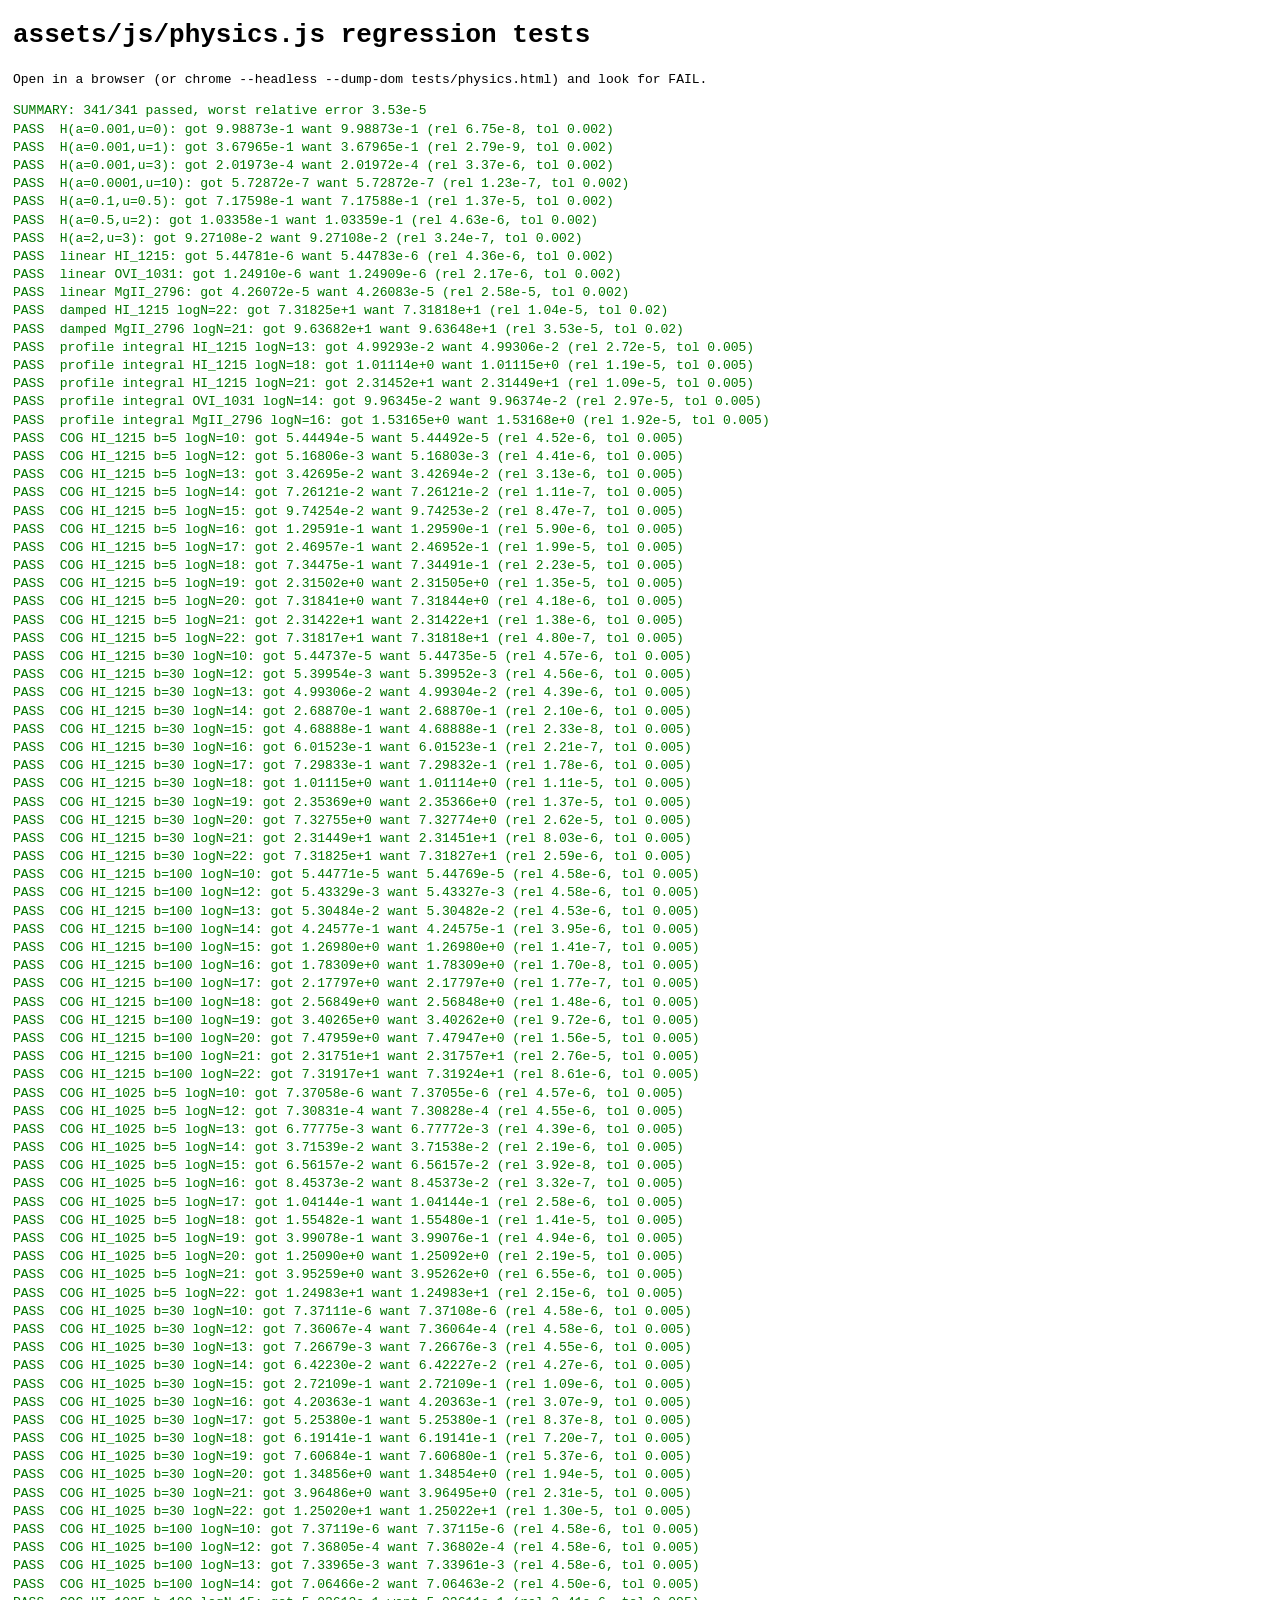
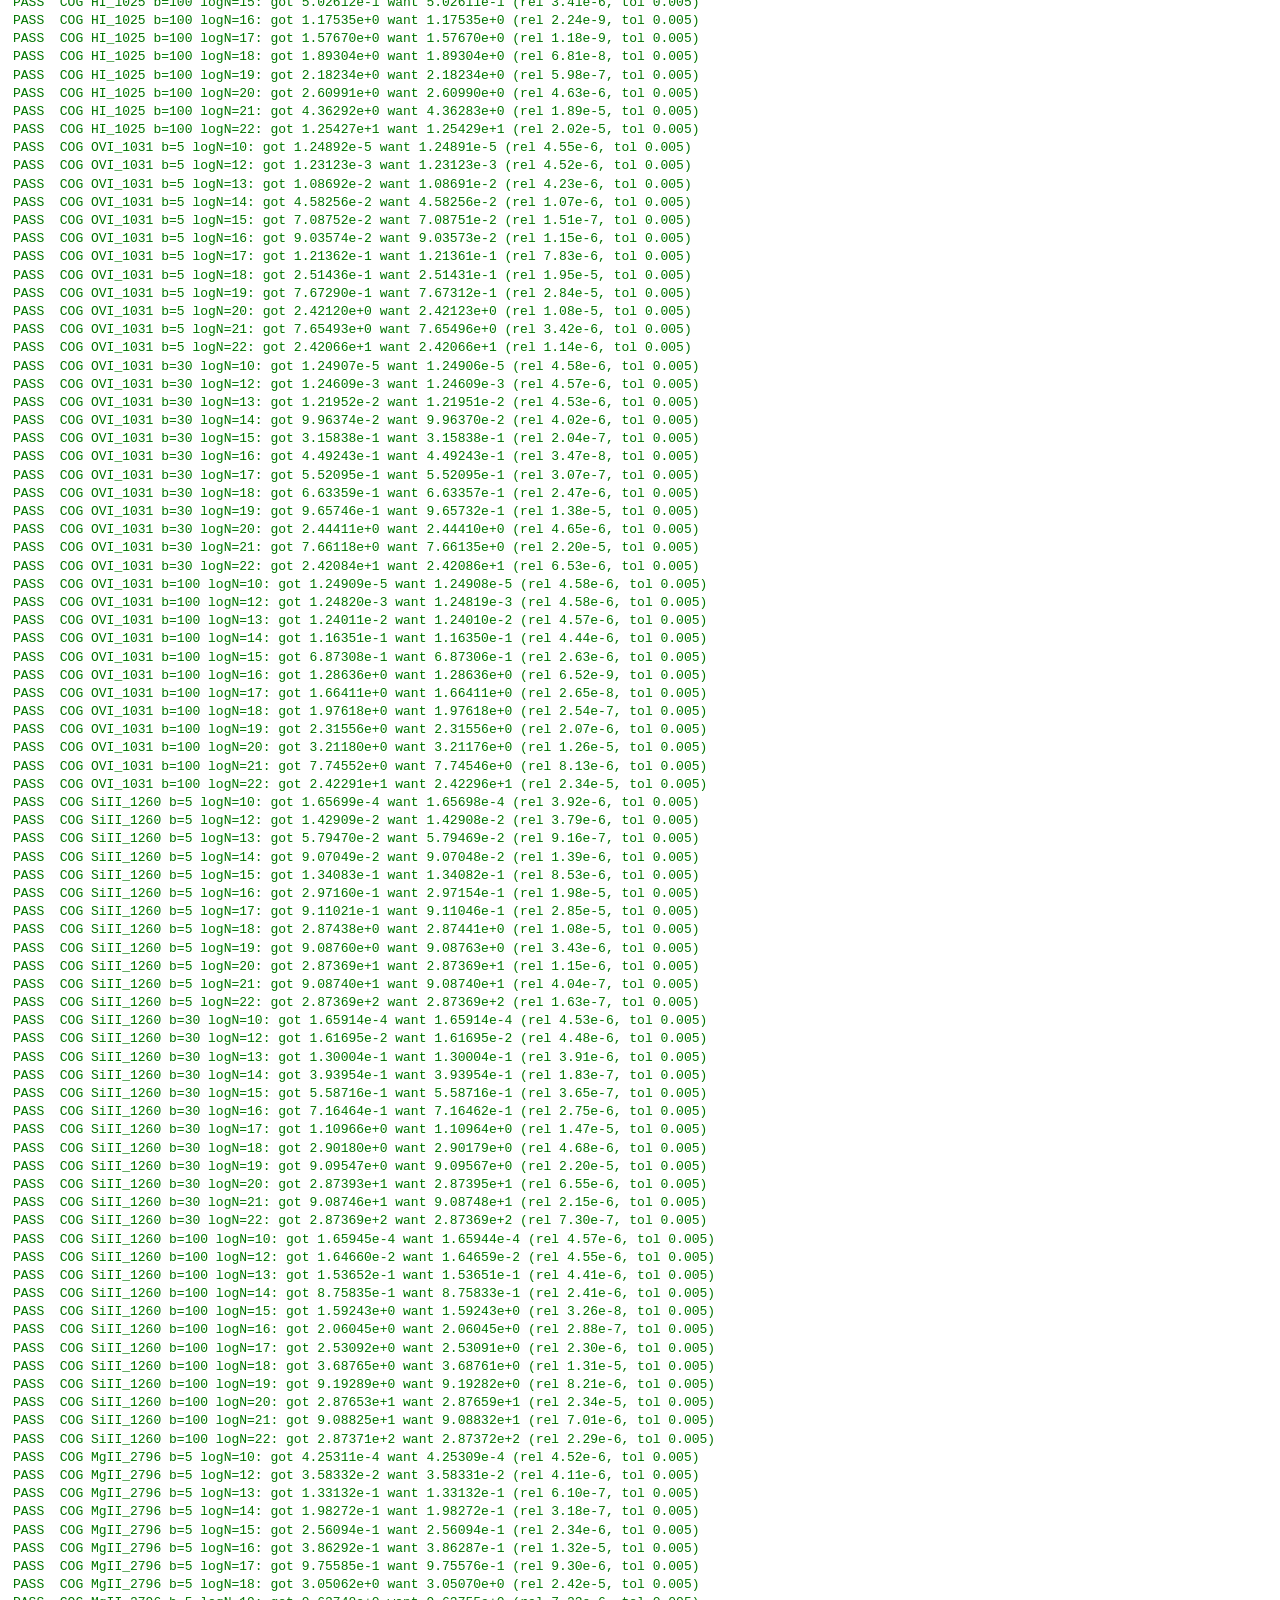
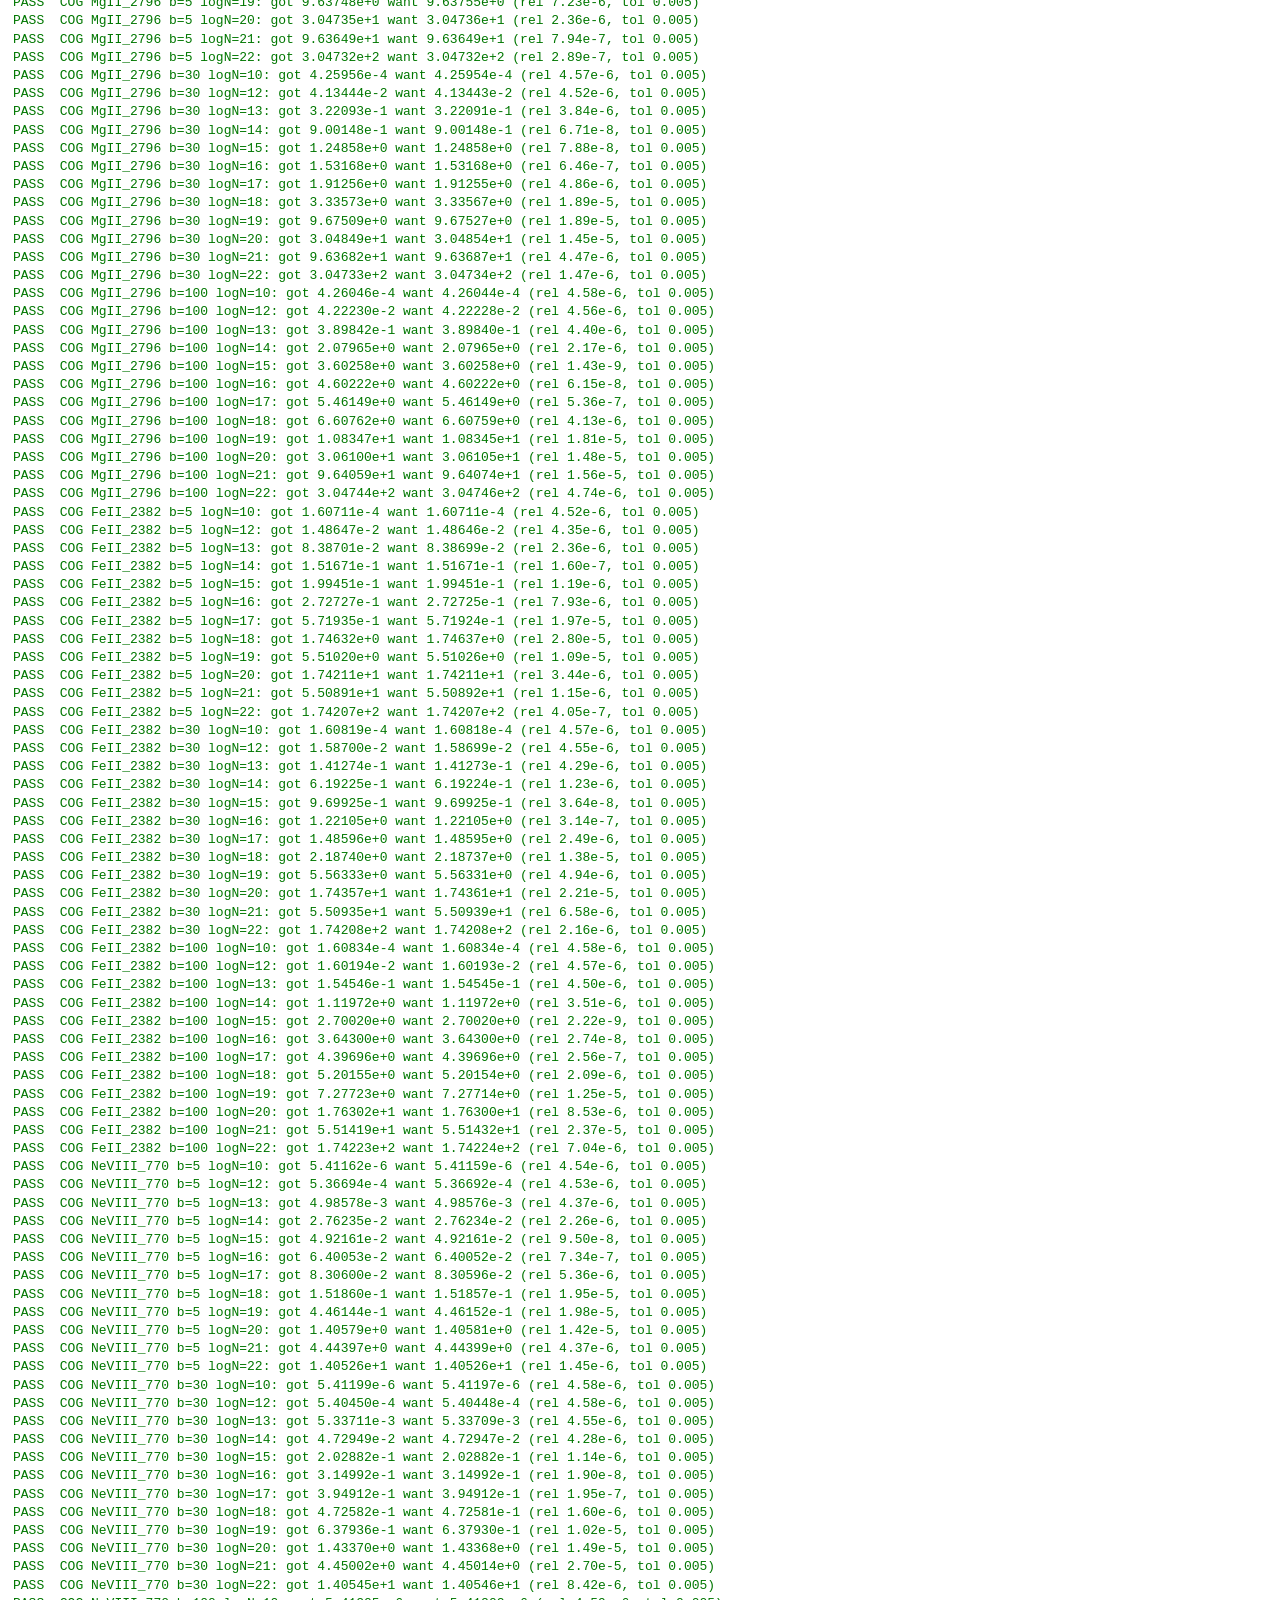
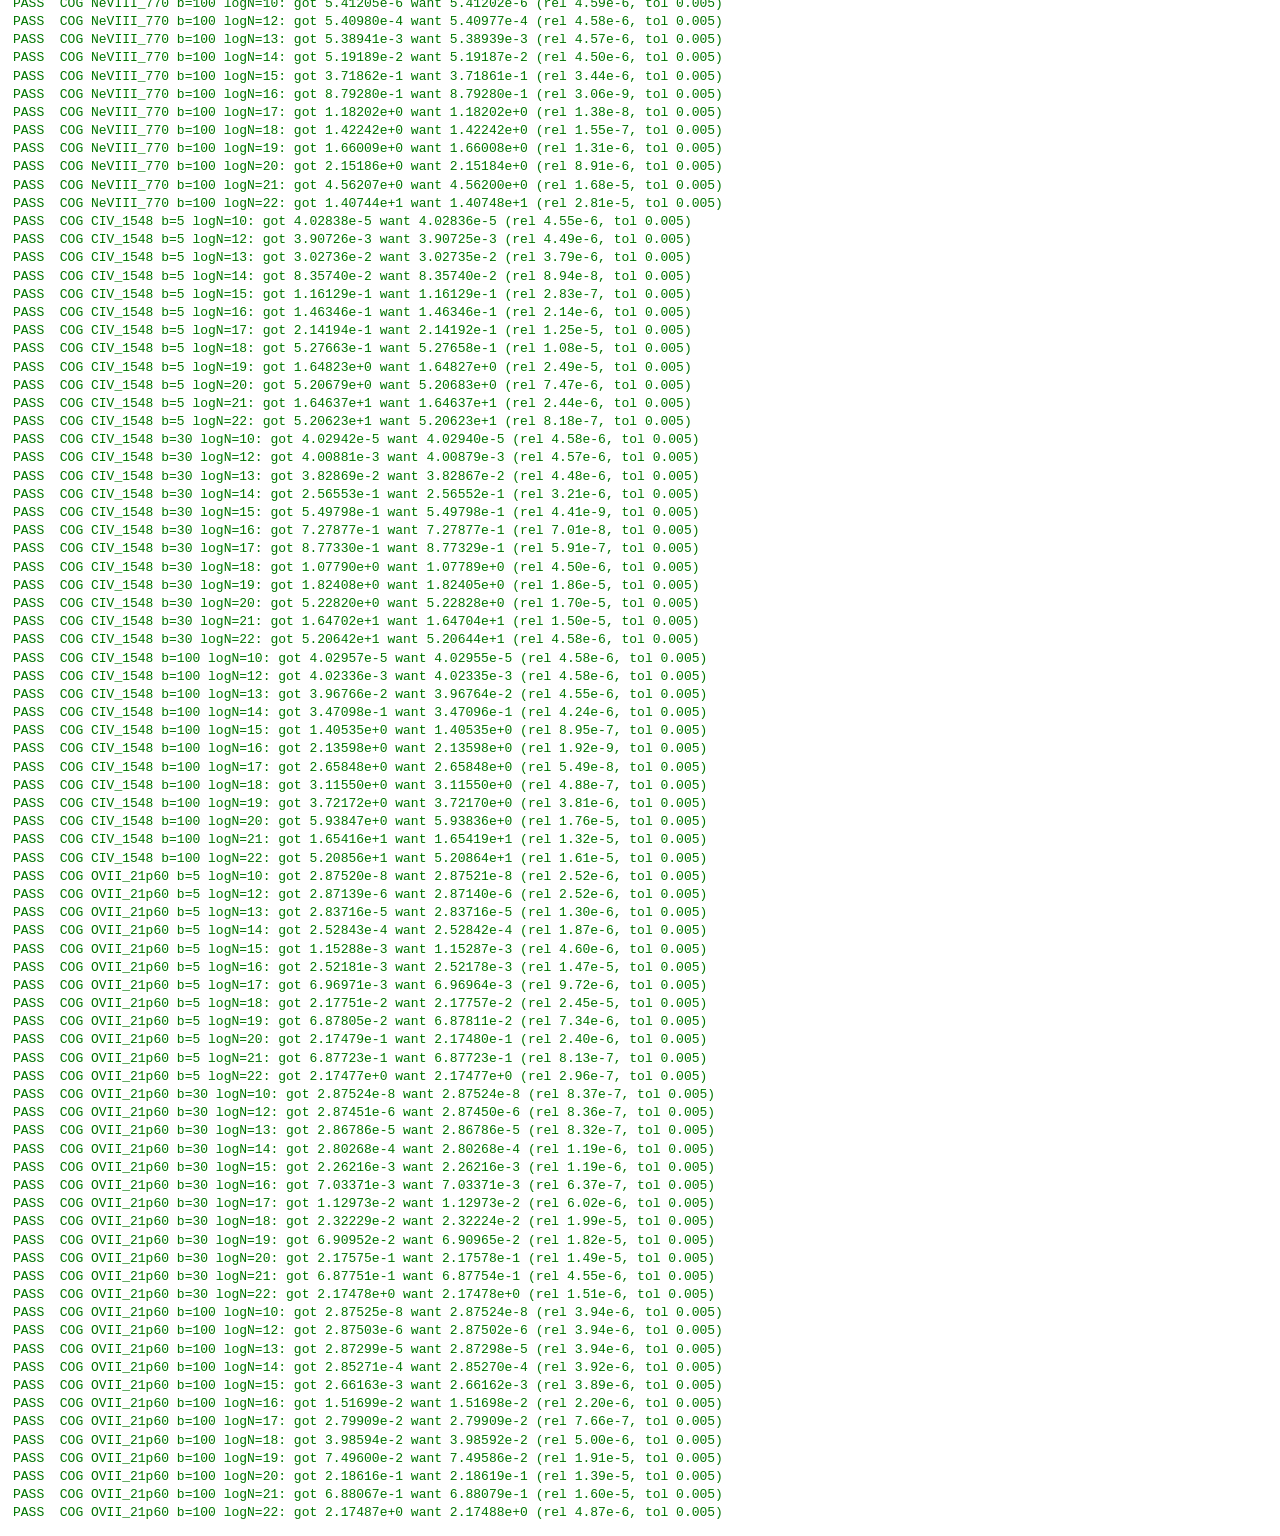
<file: tests/physics.html>
<!DOCTYPE html>
<html lang="en">
<head>
<meta charset="UTF-8">
<title>physics.js tests</title>
<style>body{font:13px/1.4 monospace;margin:1em} .fail{color:#b00} .pass{color:#070}</style>
</head>
<body>
<h1>assets/js/physics.js regression tests</h1>
<p>Open in a browser (or <code>chrome --headless --dump-dom tests/physics.html</code>) and look for FAIL.</p>
<pre id="out"></pre>
<script src="../data/lines.js"></script>
<script src="../assets/js/physics.js"></script>
<script src="reference_cog.js"></script>
<script>
(function () {
  const P = window.CGMPhysics, out = [];
  const byId = Object.fromEntries(window.CGM_LINES.map(l => [l.id, l]));
  let nfail = 0, ntest = 0, worst = 0;
  function check(name, got, want, tol) {
    const rel = Math.abs(got - want) / Math.abs(want);
    ntest++; worst = Math.max(worst, rel);
    const ok = rel <= tol;
    if (!ok) nfail++;
    out.push(`${ok ? "PASS" : "FAIL"}  ${name}: got ${got.toExponential(5)} want ${want.toExponential(5)} (rel ${rel.toExponential(2)}, tol ${tol})`);
  }

  // 1. Voigt function spot values (exact Re w(z) from scipy.special.wofz)
  [[1e-3, 0, 0.9988726200811509], [1e-3, 1, 0.3679650099410537], [1e-3, 3, 2.0197242455732037e-4],
   [1e-4, 10, 5.728717561645332e-7], [0.1, 0.5, 0.7175877421575946], [0.5, 2, 0.10335882374136668],
   [2, 3, 0.09271076642644341]]
    .forEach(([a, u, H]) => check(`H(a=${a},u=${u})`, P.voigtH(a, u), H, 2e-3));

  // 2. optically thin limit  W = (pi e^2/m_e c^2) N f lambda^2
  ["HI_1215", "OVI_1031", "MgII_2796"].forEach(id => {
    const l = byId[id], N = 1e9;
    check(`linear ${id}`, P.Wlambda(l, N, 30), P.LIN_K * N * l.f * l.wave * l.wave, 2e-3);
  });

  // 3. damping limit  W = 2 dlambda_D sqrt(sqrt(pi) tau0 a)  (valid for tau0 a >> 1)
  [["HI_1215", 22], ["MgII_2796", 21]].forEach(([id, x]) => {
    const l = byId[id], N = Math.pow(10, x), b = 30;
    const t0 = P.tau0(l, N, b), a = P.dampA(l, b);
    const want = 2 * l.wave * b / P.C_KMS * Math.sqrt(Math.sqrt(Math.PI) * t0 * a);
    check(`damped ${id} logN=${x}`, P.Wlambda(l, N, b), want, 2e-2);
  });

  // 4. profile() integrates to Wlambda():  W = (lambda/c) [ int (1-F) dv + Lorentzian tail beyond vmax ]
  [["HI_1215", 13], ["HI_1215", 18], ["HI_1215", 21], ["OVI_1031", 14], ["MgII_2796", 16]].forEach(([id, x]) => {
    const l = byId[id], N = Math.pow(10, x), b = 30;
    const vmax = P.profileHalfWidth(l, N, b, 1e-3);
    const v = P.profileGrid(l, N, b, vmax, 20000, 4000), F = P.profile(l, N, b, v);
    let I = 0;
    for (let i = 1; i < v.length; i++) I += 0.5 * (2 - F[i] - F[i - 1]) * (v[i] - v[i - 1]);
    I += 2 * b * P.tau0(l, N, b) * P.dampA(l, b) / (Math.sqrt(Math.PI) * vmax / b);
    check(`profile integral ${id} logN=${x}`, I * l.wave / P.C_KMS, P.Wlambda(l, N, b), 5e-3);
  });

  // 5. full curve of growth vs independent scipy reference
  (window.REFERENCE_COG || []).forEach(r =>
    check(`COG ${r.id} b=${r.b} logN=${r.logN}`, P.Wlambda(byId[r.id], Math.pow(10, r.logN), r.b), r.W, 5e-3));

  out.unshift(`SUMMARY: ${ntest - nfail}/${ntest} passed, worst relative error ${worst.toExponential(2)}` +
              (window.REFERENCE_COG ? "" : "  (reference_cog.js missing!)"));
  const el = document.getElementById("out");
  el.innerHTML = out.map(s => `<span class="${s.startsWith("FAIL") ? "fail" : "pass"}">${s}</span>`).join("\n");
  document.title = nfail ? `FAIL (${nfail})` : "ALL PASS";
})();
</script>
</body>
</html>
</file>
